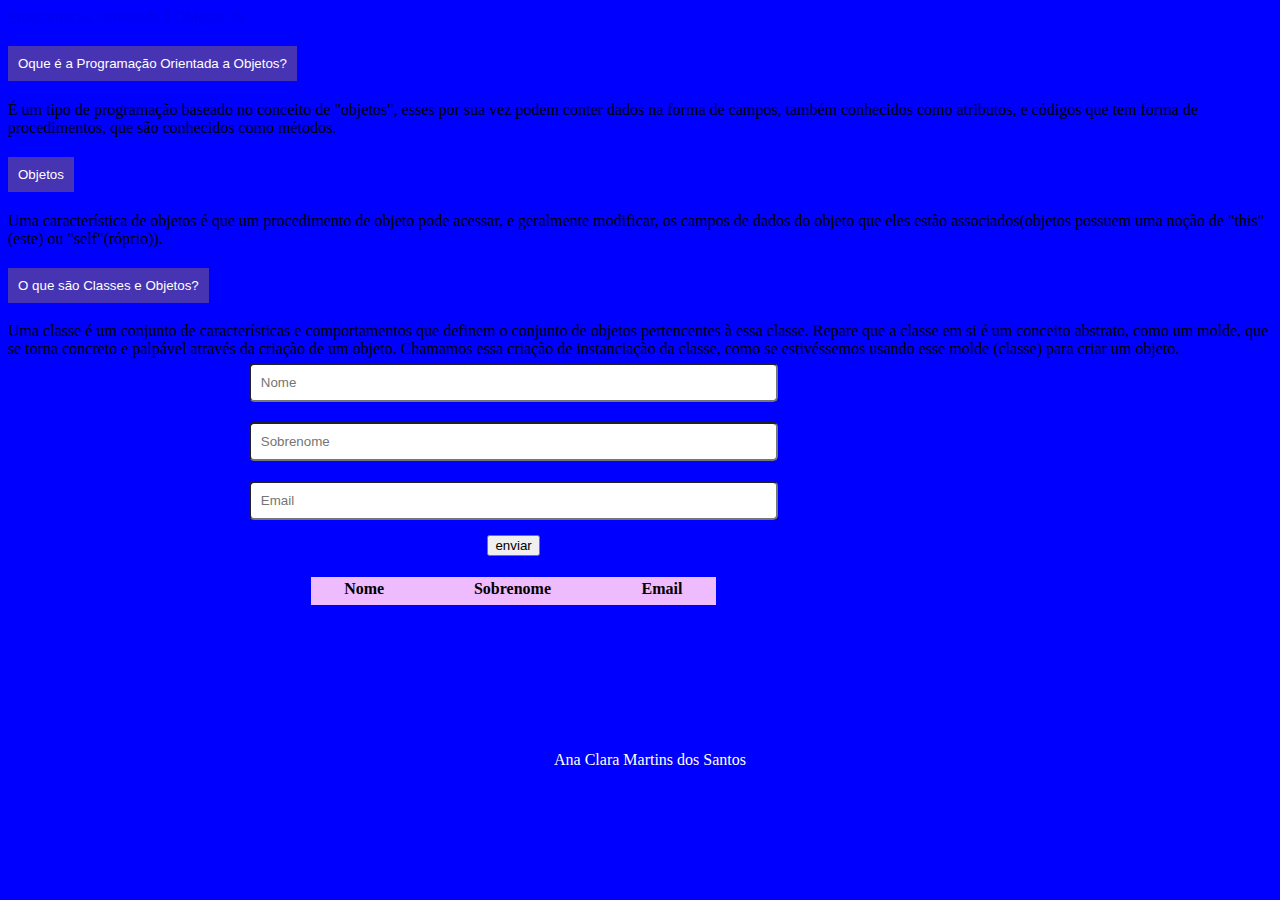
<file: aula-10-10/index.html>
<!DOCTYPE html>
<html lang="pt-br">
<head>
    <meta charset="UTF-8">
    <meta http-equiv="X-UA-Compatible" content="IE=edge">
    <meta name="viewport" content="width=device-width, initial-scale=1.0">
    <title>Aula de Orientação a Objetos</title>
    <link rel="stylesheet" href="style.css">
    <link href="https://cdn.jsdelivr.net/npm/bootstrap@5.3.2/dist/css/bootstrap.min.css" rel="stylesheet" integrity="sha384-T3c6CoIi6uLrA9TneNEoa7RxnatzjcDSCmG1MXxSR1GAsXEV/Dwwykc2MPK8M2HN" crossorigin="anonymous">
    <script src="https://cdn.jsdelivr.net/npm/bootstrap@5.3.2/dist/js/bootstrap.bundle.min.js" integrity="sha384-C6RzsynM9kWDrMNeT87bh95OGNyZPhcTNXj1NW7RuBCsyN/o0jlpcV8Qyq46cDfL" crossorigin="anonymous"></script>
</head>
<body>
    <nav class="navbar bg-dark border-bottom border-body" data-bs-theme="dark">
        <div class="conteiner-fluid">
            <a class="navbar-brand" href="#">Programação Orientada á Objetos-JS</a>
        </div>
    </nav>

    <div class="accordion accordion-flush" id="accordionFlushExample">
        <div class="accordion-item">
          <h2 class="accordion-header">
            <button class="accordion-button collapsed" type="button" data-bs-toggle="collapse" data-bs-target="#flush-collapseOne" aria-expanded="false" aria-controls="flush-collapseOne">
              Oque é a Programação Orientada a Objetos?
            </button>
          </h2>
          <div id="flush-collapseOne" class="accordion-collapse collapse" data-bs-parent="#accordionFlushExample">
            <div class="accordion-body">É um tipo de programação baseado no conceito de "objetos", esses por sua vez podem conter dados na forma de campos, também conhecidos como atributos, e códigos que tem forma de procedimentos, que são conhecidos como métodos.</div>
          </div>
        </div>
        <div class="accordion-item">
          <h2 class="accordion-header">
            <button class="accordion-button collapsed" type="button" data-bs-toggle="collapse" data-bs-target="#flush-collapseTwo" aria-expanded="false" aria-controls="flush-collapseTwo">
              Objetos
            </button>
          </h2>
          <div id="flush-collapseTwo" class="accordion-collapse collapse" data-bs-parent="#accordionFlushExample">
            <div class="accordion-body">Uma característica de objetos é que um procedimento de objeto pode acessar, e geralmente modificar, os campos de dados do objeto que eles estão associados(objetos possuem uma noção de "this"(este) ou "self"(róprio)).</div>
          </div>
        </div>
        <div class="accordion-item">
          <h2 class="accordion-header">
            <button class="accordion-button collapsed" type="button" data-bs-toggle="collapse" data-bs-target="#flush-collapseThree" aria-expanded="false" aria-controls="flush-collapseThree">
              O que são Classes e Objetos?
            </button>
          </h2>
          <div id="flush-collapseThree" class="accordion-collapse collapse" data-bs-parent="#accordionFlushExample">
            <div class="accordion-body">Uma classe é um conjunto de características e comportamentos que definem o conjunto de objetos pertencentes à essa classe. Repare que a classe em si é um conceito abstrato, como um molde, que se torna concreto e palpável através da criação de um objeto. Chamamos essa criação de instanciação da classe, como se estivéssemos usando esse molde (classe) para criar um objeto.</div>
          </div>
        </div>
    </div>

    <div class="conteiner">
        <div class="formulario">
            <form action="" id="personForm" class="person_form">
                <input type="text" name="firstName" id="firstName" class="item_form" placeholder="Nome">
                <input type="text" name="lastName" id="lastName" class="item_form" placeholder="Sobrenome">
                <input type="text" name="email" id="email" class="item_form" placeholder="Email">
                <input type="submit" value="enviar" name="submit" onclick="e()" class="btn_form">
            </form>
        </div>
        <div class="resul">
            <table class="resultado" id="textContent">
                <tr>
                    <th>Nome</th>
                    <th>Sobrenome</th>
                    <th>Email</th>
                </tr>
                <tr>
                    <td id="displayFirstName"></td>
                    <td id="displayLastName"></td>
                    <td id="displayEmail"></td>
                </tr>
            </table>
        </div>
    </div>




    <div class="footer bg-dark">
        <p>Ana Clara Martins dos Santos</p>
    </div>
    
    <script src="script.js"></script>

</body>
</html>
</file>
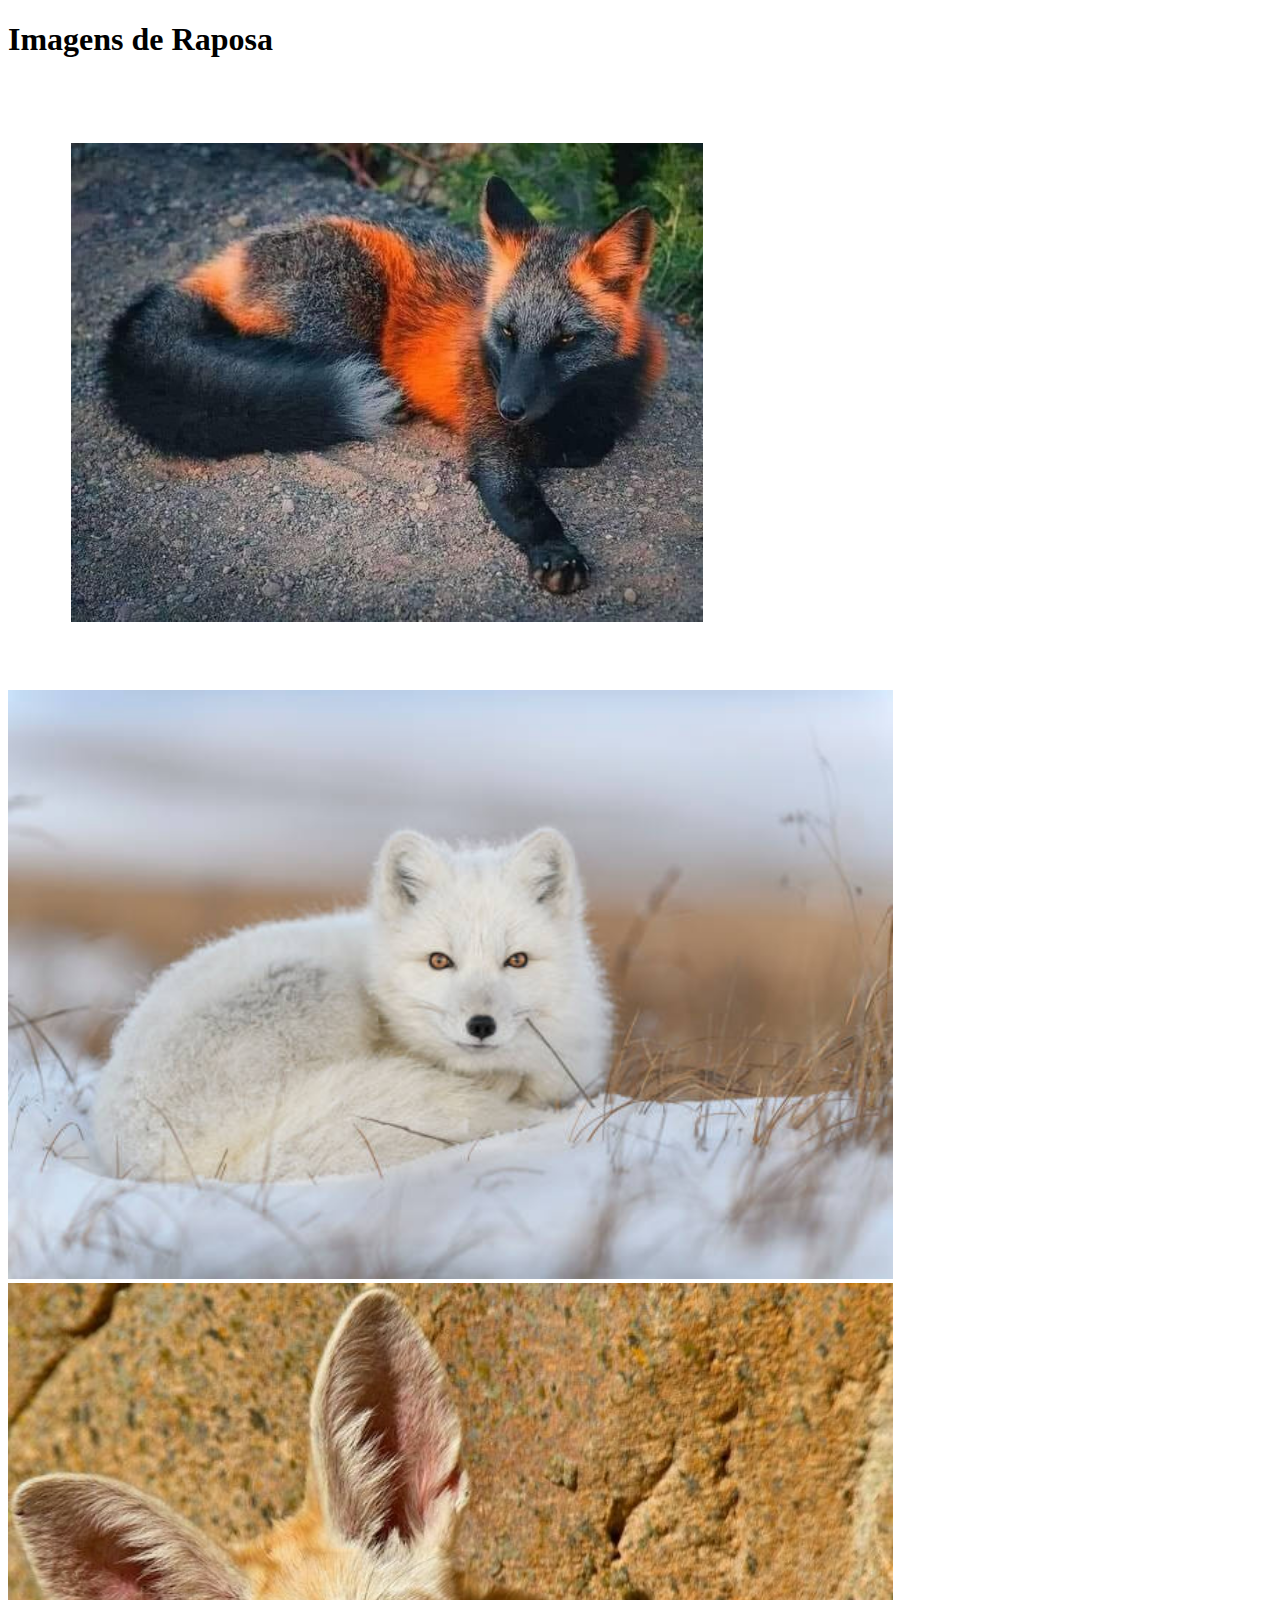
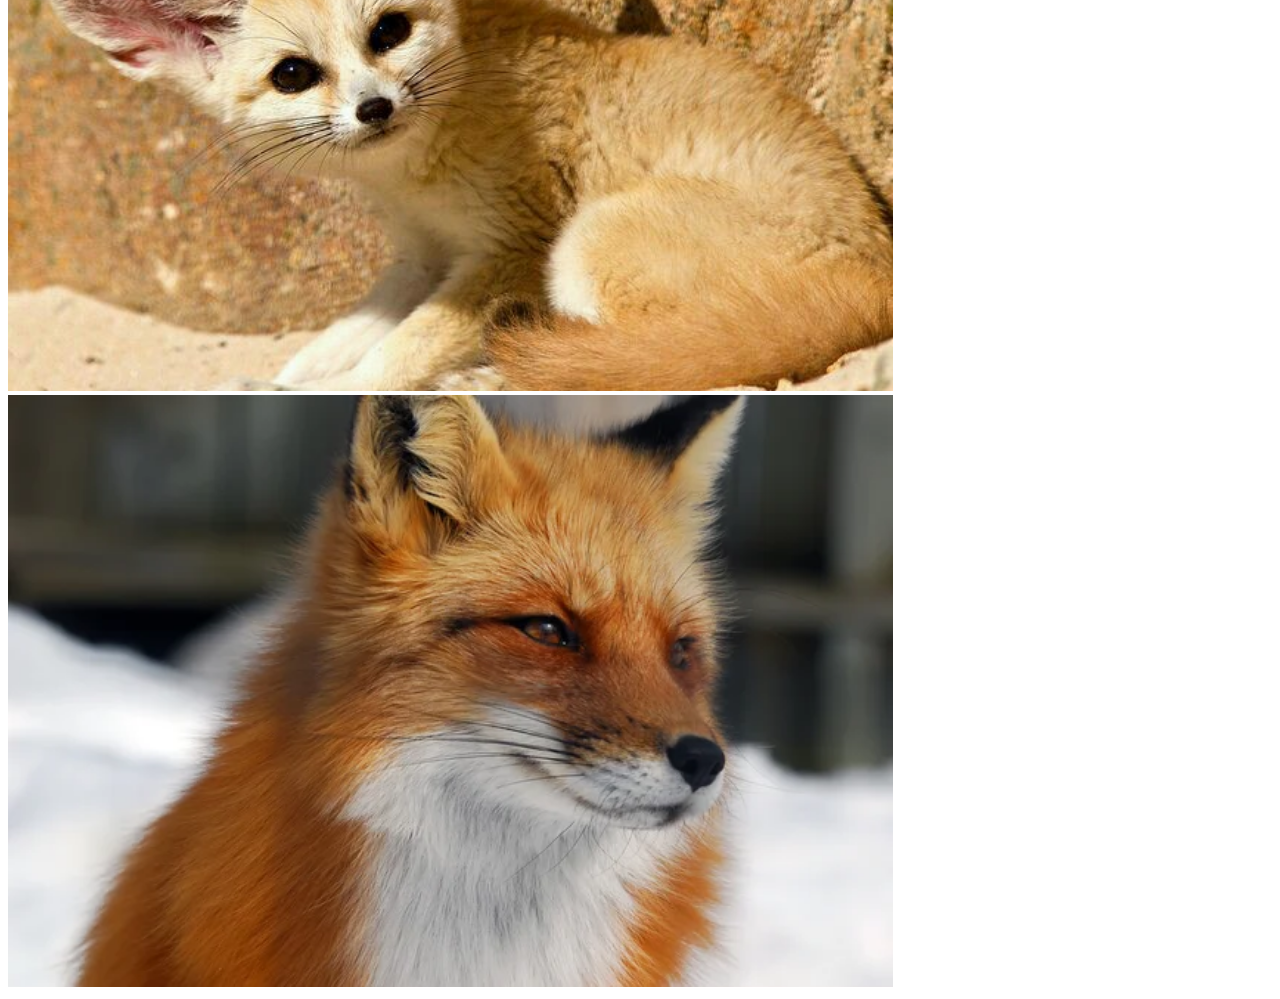
<file: trocaimgeform/index.html>
<!DOCTYPE html>
<html lang="pt-br">
<head>
    <meta charset="UTF-8">
    <meta http-equiv="X-UA-Compatible" content="IE=edge">
    <meta name="viewport" content="width=device-width, initial-scale=1.0">
    <link href="https://cdn.jsdelivr.net/npm/bootstrap@5.3.2/dist/css/bootstrap.min.css" rel="stylesheet" integrity="sha384-T3c6CoIi6uLrA9TneNEoa7RxnatzjcDSCmG1MXxSR1GAsXEV/Dwwykc2MPK8M2HN" crossorigin="anonymous">
    <script src="https://cdn.jsdelivr.net/npm/bootstrap@5.3.2/dist/js/bootstrap.bundle.min.js" integrity="sha384-C6RzsynM9kWDrMNeT87bh95OGNyZPhcTNXj1NW7RuBCsyN/o0jlpcV8Qyq46cDfL" crossorigin="anonymous"></script>
    <link rel="stylesheet" href="css/style.css">
    <title>Troca de Imagem e Validação de Form</title>
</head>
<body>
    <header>
        <h1 class="text-center">Imagens de Raposa</h1>
    </header>
    <main class="container">
        <section id="galeria_troca">
            <div class="container text-center">
                <div class="row">
                    <div class="col-md-12">
                        <img src="img/raposam.jpg" alt="" class="img1" id="main-image">
                    </div>
                </div>
                <div class="row">
                    <div class="col-md-4">
                        <img src="img/raposaa.jpg" alt="" class="img_ bottom-image">
                    </div>
                    <div class="col-md-4">
                        <img src="img/raposad.jpg" alt="" class="img_ bottom-image">
                    </div>
                    <div class="col-md-4">
                        <img src="img/raposav.jpg" alt="" class="img_ bottom-image">
                    </div>
                </div>
            </div>
        </section>
        <section>

        </section>
    </main>
    <script src="js/script.js"></script>
</body>
</html>
</file>
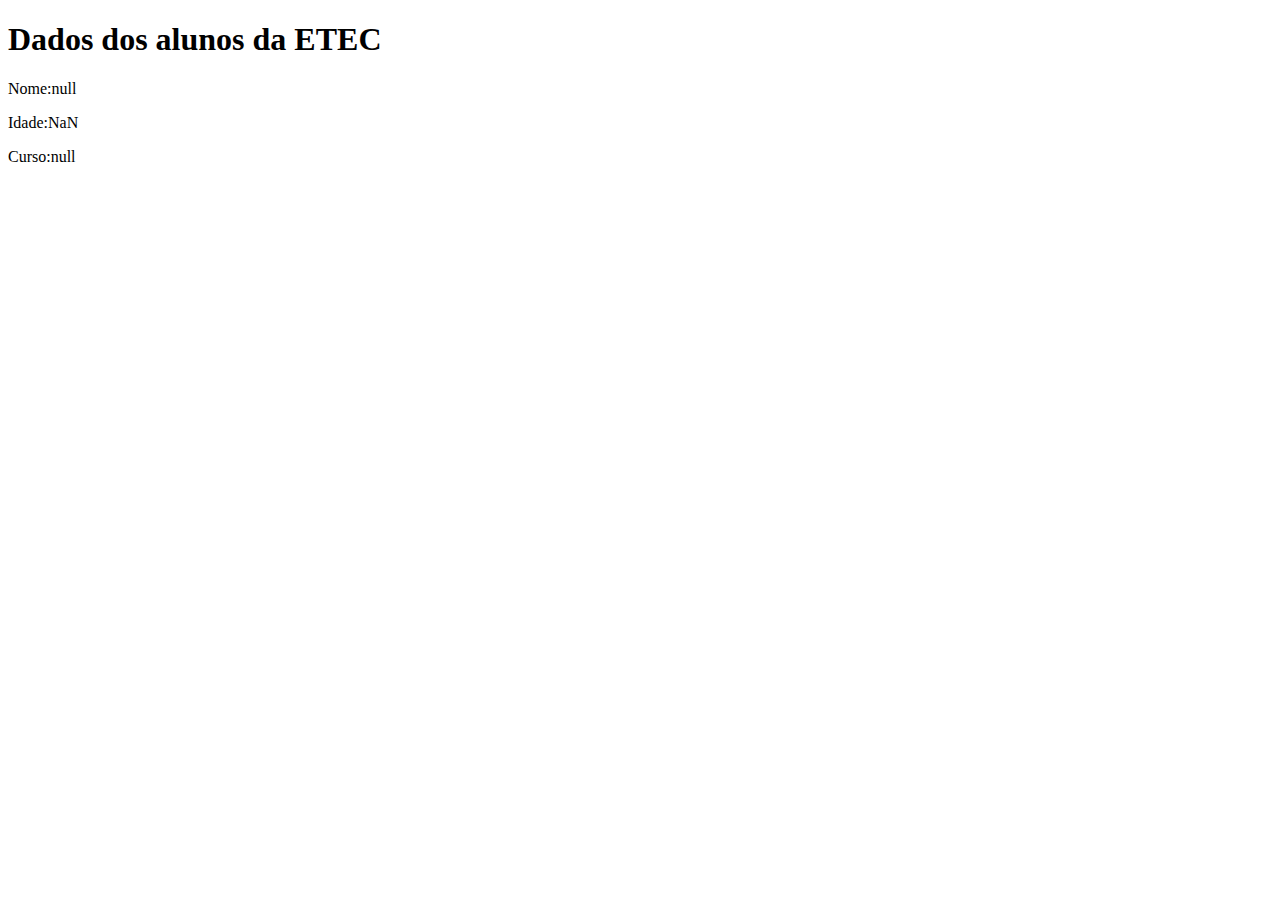
<file: declaracaodevariaveis/aula1.html>
<!DOCTYPE html>
<html lang="en">
<head>
    <meta charset="UTF-8">
    <meta http-equiv="X-UA-Compatible" content="IE=edge">
    <meta name="viewport" content="width=device-width, initial-scale=1.0">
    <title>Declaração de variáveis</title>
    <script src="aula1.js"></script>
</head>
<body>
    <h1>Dados dos alunos da ETEC</h1>
    <script>
        document.write('Nome:', nome, "</p>")
        document.write('Idade:', idade, "</p>")
        document.write('Curso:', curso, "</p>")
    </script>
</body>
</html>
</file>
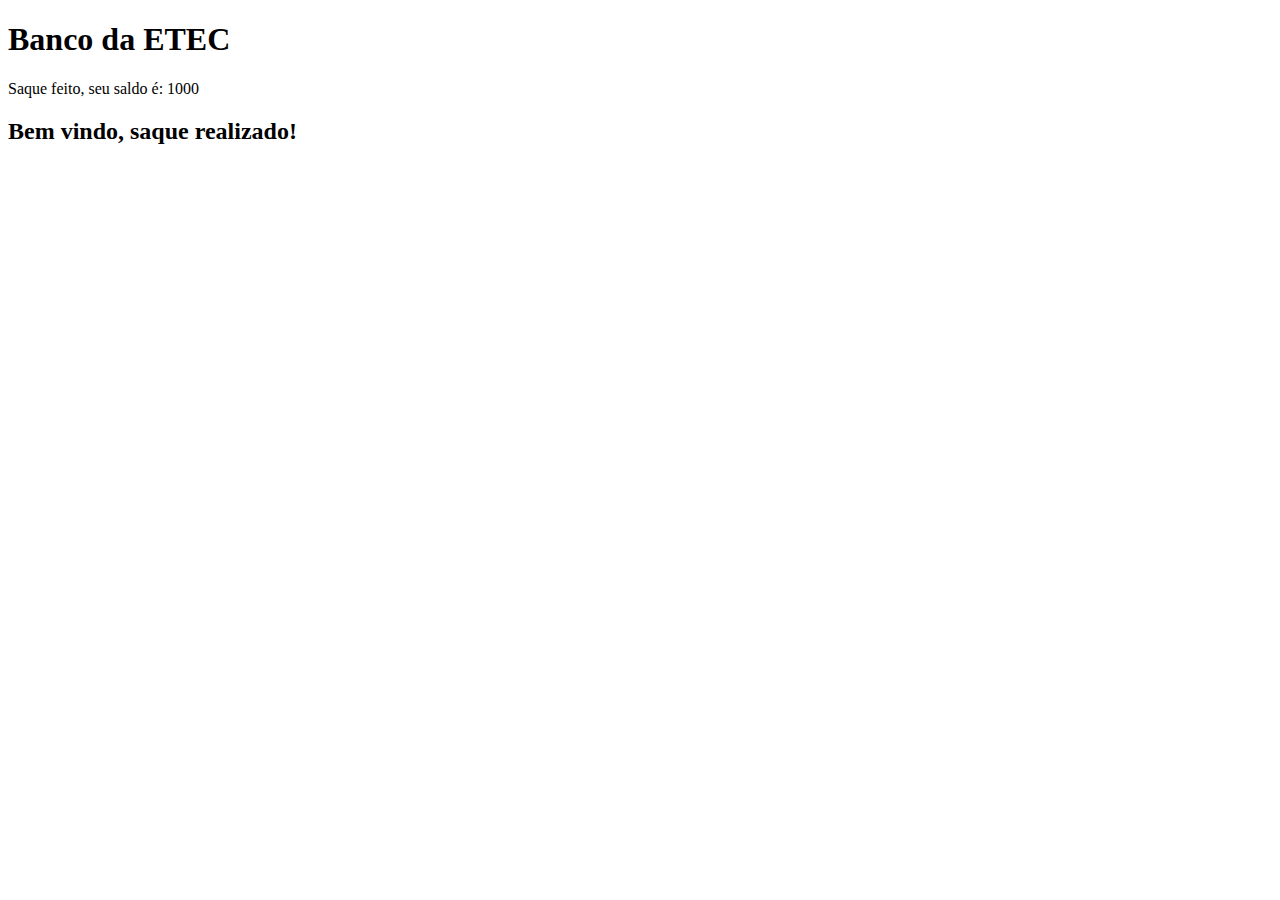
<file: funcoes/funcoes.html>
<!DOCTYPE html>
<html lang="en">
<head>
    <meta charset="UTF-8">
    <meta http-equiv="X-UA-Compatible" content="IE=edge">
    <meta name="viewport" content="width=device-width, initial-scale=1.0">
    <title>Funções</title>
    <script src="funcoes.js"></script>
</head>
<body>
    <h1>Banco da ETEC</h1>
    <script>
        dadosacesso()
        saque(prompt("Digite o valor que deseja sacar"))
        document.write("Saque feito, seu saldo é: ",saldo)
        
        
    </script>
    <h2>Bem vindo, saque realizado!</h2>
    
     
</body>
</html>
</file>
<file: aula-10-10/style.css>
body{
    background-color: blue;
}

.conteiner{
    width: 80%;
}

.formulario{
    text-align: center;
    display: flex;
}

.resul{
    width: 100%;
    display: flex;
    justify-content: center;
}

.resultado{
    margin: 2%;
    background-color: rgb(239, 187, 255);
    text-align: center;
    width: 40%;
}

.person_form{
    display: flex;
    flex-direction: column;
    gap: 10px;
    width: 100%;
    align-items: center;
}

.item_form{
    width: 50%;
}

.cadastro_pessoa{
    display: flex;
    flex-direction: column;
    text-align: center;
}

.footer { 
    color: white;
    text-align: center;
    padding: 10px;
    bottom: 0;
    width: 100%;
    margin-top: 100px;
}

input[type="text"] {
    margin: 5px 0;
    padding: 10px;
    border-radius: 5px;
}

button {
    padding: 10px;
    background-color: rgb(71, 52, 178);
    color: white;
    border: none;
    cursor: pointer;
   
}

button:hover {
    background-color: rgb(71, 52, 179);
}
</file>
<file: trocaimgeform/css/style.css>
.img_{
    width: 70%;
}
.img1{
    width: 50%;
    padding: 5%;
}
</file>
